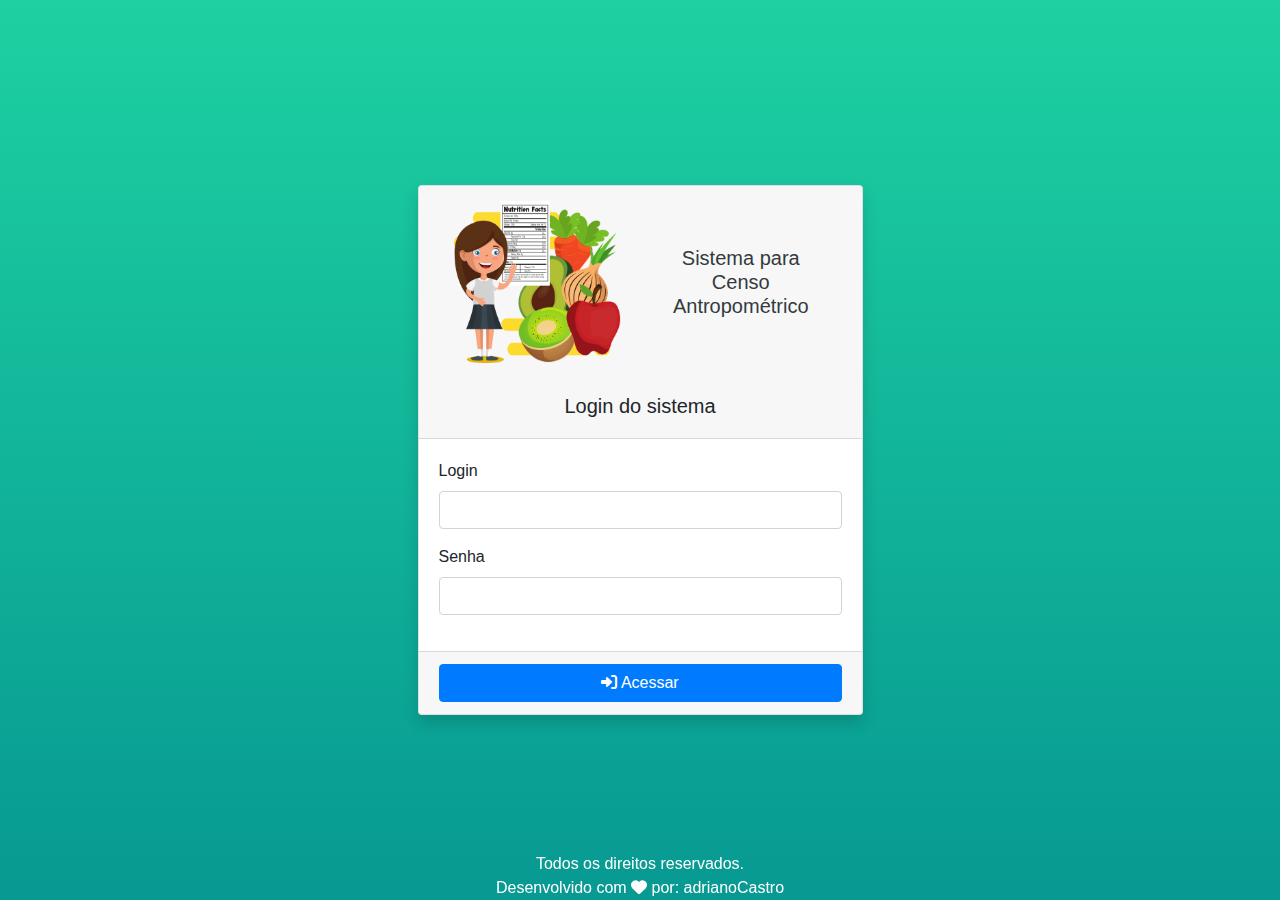
<file: index.html>
<!DOCTYPE html>
<html lang="pt-br">

<head>
    <meta charset="UTF-8">
    <meta http-equiv="X-UA-Compatible" content="IE=edge">
    <meta name="viewport" content="width=device-width, initial-scale=1.0">
    <title>e-Atropometric</title>
    <link rel="manifest" href="manifest.json">
    <link rel="shortcut icon" href="img/logo.png" type="image/x-icon">
    <link rel="stylesheet" href="css/bootstrap.min.css">
    <link rel="stylesheet" href="css/styles.css">
    <link rel="stylesheet" href="libs/fontawesome/css/all.css">
    <link rel="stylesheet" href="libs/sweetAlert/dist/sweetalert2.all.min.js">

    <script>
        if ("serviceWorker" in navigator) {
            if (navigator.serviceWorker.controller) {
                console.log("[Aplicativo] funcionário de serviço ativo encontrado, não há necessidade de registrar");
            } else {
                navigator.serviceWorker
                    .register("./sw.js", {
                        scope: "./"
                    })
                    .then(function(reg) {
                        console.log("[Aplicativo] O trabalhador do serviço foi registrado para o escopo: " + reg.scope);
                    });
            }
        }
    </script>
</head>

<body class="bg-waterfall">

    <div class="vertical-center">

        <div class="container">
            <div class="row justify-content-center">
                <div class="col-12 col-sm-6 col-md-5">
                    <div class="card shadow">
                        <div class="card-header text-center">
                            <div class="container">
                                <div class="row">
                                    <div class="col-6">
                                        <img class="img-fluid" src="img/logo.png" alt="e-Atropometric">
                                    </div>
                                    <div class="col-6">
                                        <h5 class="text-dark mt-5 d-none d-sm-block">
                                            Sistema para Censo Antropométrico
                                        </h5>
                                        <h6 class="text-dark mt-5 d-block d-sm-none">
                                            Sistema para Censo Antropométrico
                                        </h6>
                                    </div>
                                </div>
                            </div>
                            <h5 class="text-dar mt-4">
                                Login do sistema
                            </h5>
                        </div>
                        <div class="card-body">
                            <form id="login">
                                <div class="form-group">
                                    <label>Login</label>
                                    <input type="text" name="LOGIN" id="LOGIN" class="form-control">
                                </div>
                                <div class="form-group">
                                    <label>Senha</label>
                                    <input type="password" name="PASS" id="PASS" class="form-control">
                                </div>
                            </form>
                        </div>
                        <div class="card-footer">
                            <button class="btn btn-primary btn-block btn-login">
                                <i class="fa-solid fa-right-to-bracket"></i> Acessar
                            </button>
                        </div>
                    </div>
                </div>
            </div>
        </div>

        <div class="container-fluid fixed-bottom">
            <div class="row">
                <div class="col-12 text-center text-white">
                    Todos os direitos reservados. <br>
                    Desenvolvido com <i class="fa-solid fa-heart"></i> por: adrianoCastro
                </div>
            </div>
        </div>

        <script src="js/jquery-3.6.1.min.js"></script>
        <script src="js/bootstrap.min.js"></script>
        <script src="libs/sweetAlert/dist/sweetalert2.all.min.js"></script>
        <script src="src/user/controller/login-user.js"></script>
</body>

</html>
</file>
<file: css/styles.css>
.vertical-center {
    align-content: center !important;
    flex-wrap: wrap !important;
    display: flex !important;
    height: 100vh !important;
    width: 100vw !important;
}

.bg-gray {
    background-color: #c8d6e5;
}

.bg-waterfall {
    background-image: linear-gradient(to top, #079992, #1dd1a1) !important;
}

.icon-login {
    font-size: 7rem !important;
}

.icon-brand {
    font-size: 2rem !important;
}

a {
    color: #000 !important;
}

.logout {
    cursor: pointer;
}

.loading {
    background: transparent !important;
    border: none!important;
}
</file>
